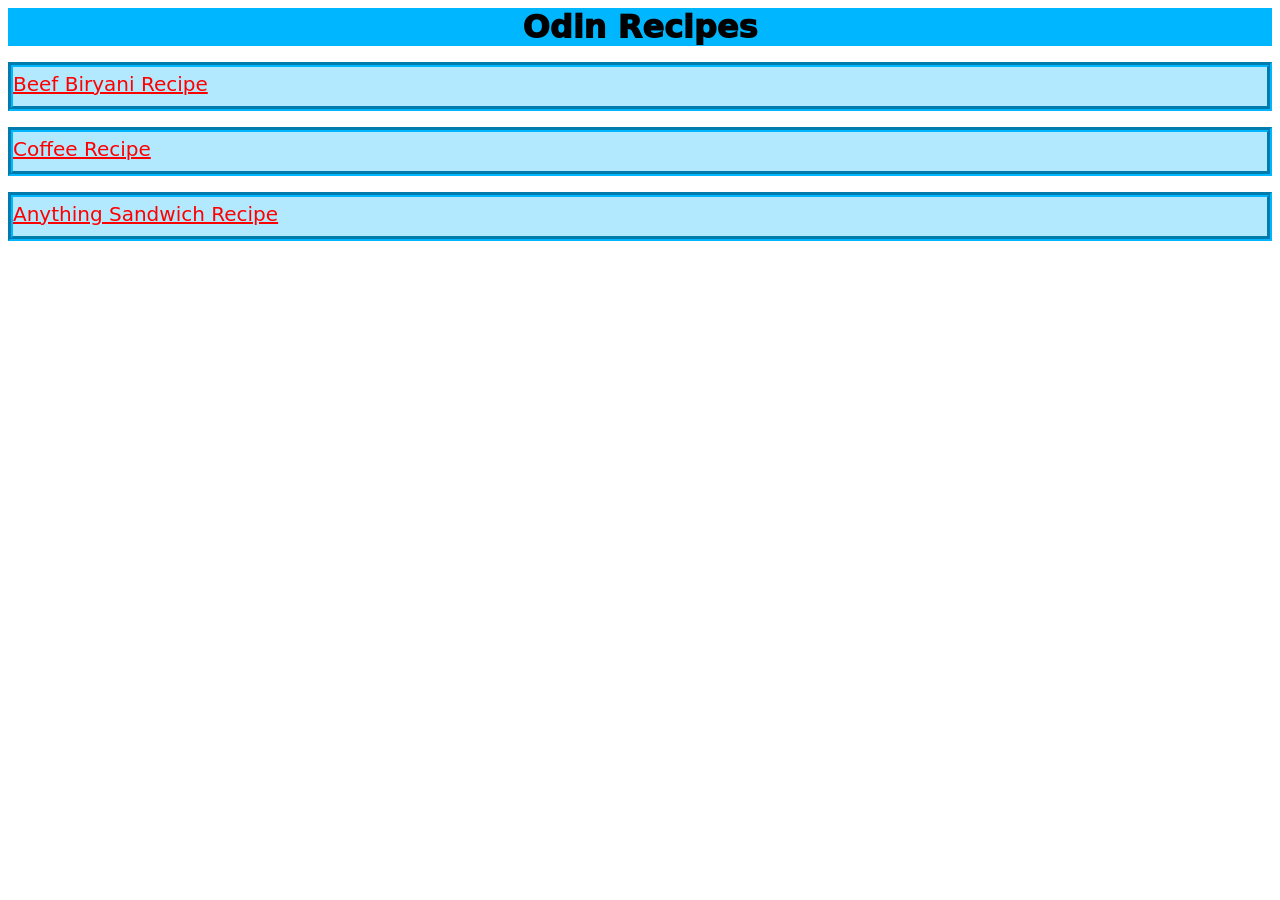
<file: index.html>
<!DOCTYPE html>
<html lang="en">
    <head>
        <meta charset="UTF-8">
        <link rel="stylesheet" href="style.css">
        <title>Odin Recipes</title>
    </head>
    <body>
        <h1 class="home">Odin Recipes</h1>
        <p>
            <a class="home" href="recipes/biryani.html">Beef Biryani Recipe</a>
        </p>
        <p>
            <a class="home" href="recipes/coffee.html">Coffee Recipe</a>
        </p>
        <p>
            <a class="home" href="recipes/sandwich.html">Anything Sandwich Recipe</a>
        </p>
        
        
    </body>
</html>
</file>
<file: style.css>
/* Style for Odin Recipe Pages */

* {
    font-family: system-ui, -apple-system, BlinkMacSystemFont, 'Segoe UI', Roboto, Oxygen, Ubuntu, Cantarell, 'Open Sans', 'Helvetica Neue', sans-serif;
}

a {
    color: red;
    font-size: 20px;
    margin: 0 auto;
    padding-bottom: 10px;
    border-bottom-width: 2px;
    border-bottom-style: dashed;
    display: block;
}
a.home {
    background:  rgba(0, 183, 255, 0.3);
    padding-top: 5px;
    border-color:  rgb(0, 183, 255);
    border-style: groove;
    border-width: 5px;
}

img {
    margin: 0 auto;
    display: block;
}

/* h1 related */

h1 {
    background-color: rgb(0, 183, 255);
    margin: 0 auto;
    font-weight: 1000;
    text-align: center;
    display: block;
}

h1.bir {
    background-color: rgba(168, 149, 41, 0.3);
}

h1.cof {
    background-color: rgba(187, 53, 53, 0.3);
}

h1.sand {
    background-color: rgba(0, 255, 42, 0.3);
}

/* h2 related */

h2 {
    font-weight: 1000;
    text-align: center;
}

h2.bir {
    color: yellow;
    background-color: rgba(168, 149, 41, 0.3);
}

h2.cof {
    color: brown;
    background-color: rgba(187, 53, 53, 0.3);
}

h2.sand {
    color: green;
    background-color: rgba(0, 255, 42, 0.3);
}

/* paragraph related */

.bir {
    background: rgba(168, 149, 41, 0.3);
    margin: 0 auto;
}

.cof {
    background: rgba(187, 53, 53, 0.3);
    margin: 0 auto;
}

.sand {
    background: rgba(0, 255, 42, 0.3);
    margin: 0 auto;
}
</file>
